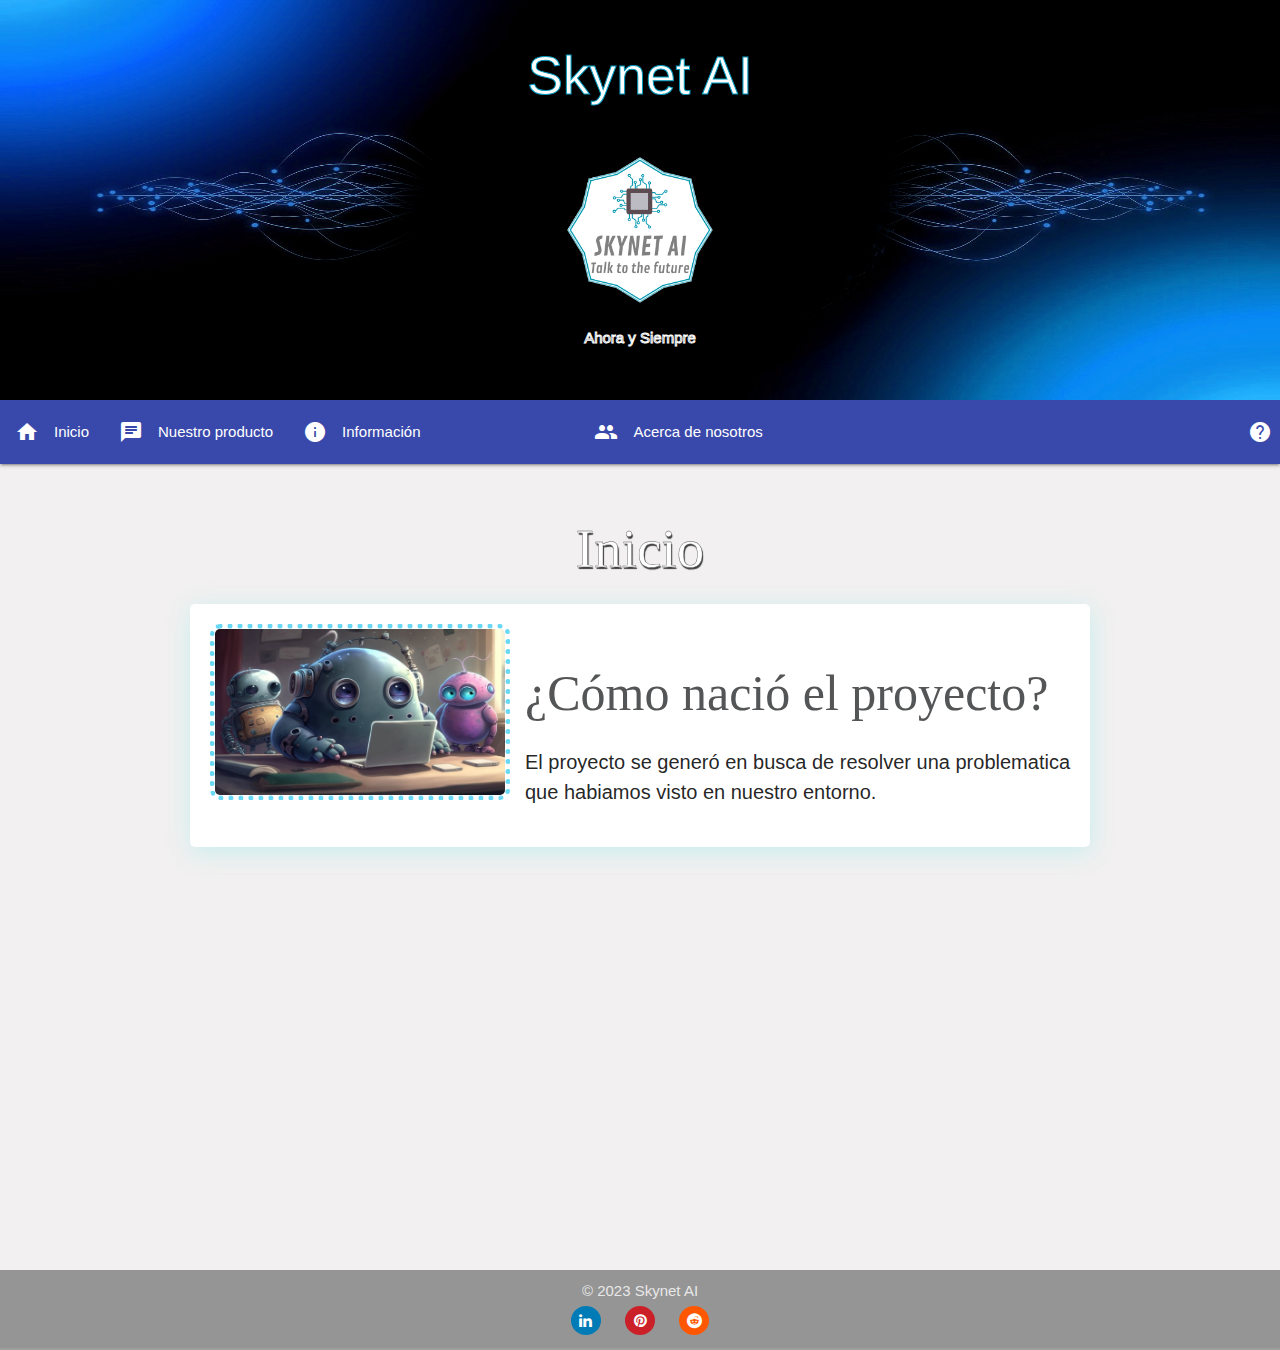
<file: index.html>
<!DOCTYPE html>
<html lang="es">
  <head>
    
    <meta name="viewport" content="width=device-width"/>

    <title>Skynet AI</title>
    <link rel="icon" type="image/x-icon" href="img/favicon.ico" />

    <link
      href="https://fonts.googleapis.com/icon?family=Material+Icons"
      rel="stylesheet"
    />
    <link
      type="text/css"
      rel="stylesheet"
      href="css/materialize.min.css"
      media="screen,projection"
    />
    <link rel="stylesheet" href="css/style.css" />
    <link rel="stylesheet" href=
    "https://cdnjs.cloudflare.com/ajax/libs/font-awesome/4.7.0/css/font-awesome.min.css" />

    <meta name="viewport" content="width=device-width, initial-scale=1.0" />
  </head>
  <body>
    <!-- HEADER -->
    <header>

       <!-- INICIO DEL SLIDER -->
      <div class="slider">
        <ul>
          <h2 class="texto_encima">Skynet AI</h2>
          <li>
            <div
              style="
                width: 150px;
                position: relative;
                top: 140px;
                left: 0;
                right: 0;
              "
            >
              <img src="img/skynetai_nobg.png" />
              <br />
              <p class="texto_bajo">Ahora y Siempre</p>
            </div>
          </li>

          <li>
            <div
              style="
                width: 150px;
                position: relative;
                top: 140px;
                left: 0;
                right: 0;
              "
            >
              <img src="img/atencion1.png" />
              <br />
              <p class="texto_bajo">Atención al cliente 24/7</p>
            </div>
          </li>

          <li>
            <div
              style="
                width: 150px;
                position: relative;
                top: 140px;
                left: 0;
                right: 0;
              "
            >
              <img src="img/grafica.png" />
              <br />
              <p class="texto_bajo">Mayores beneficios</p>
            </div>
          </li>

          <li>
            <div
              style="
                width: 150px;
                position: relative;
                top: 140px;
                left: 0;
                right: 0;
              "
            >
              <img src="img/rendimiento.png" />
              <br />
              <p class="texto_bajo">Mayor rendimiento</p>
            </div>
          </li>
        </ul>
      </div>
  <!-- FIN DEL SLIDER -->
      <!-- NAVBAR -->
      <nav>
        <div class="nav-wrapper indigo darken-1">
          <a href="#" class="sidenav-trigger" data-target="side-menu"
            ><i class="material-icons">menu</i></a
          >
          <ul class="left hide-on-med-and-down">
            <li>
              <a href="#"><i class="material-icons left">home</i>Inicio</a>
            </li>
            <li>
              <a href="chatbot.html"
                ><i class="material-icons left">chat</i>Nuestro producto</a
              >
            </li>
            <li>
              <a href="info.html"
                ><i class="material-icons left">info</i>Información</a
              >
            </li>
            <li>
              <a href="aboutus.html"
                ><i class="material-icons left">emoji_people</i>Acerca de
                nosotros</a
              >
            </li>
          </ul>
          <div
            style="padding-right: 8px"
            class="right tooltipped"
            data-position="left"
            data-tooltip="Ayuda"
          >
            <a href="ayuda.html"><i class="material-icons">help</i></a>
          </div>
        </div>
      </nav>
      <!-- END NAVBAR -->

      <!-- SIDENAV -->
      <ul class="sidenav" id="side-menu">
        <li>
          <div class="container center hide-on-small-only">
            <a href="#"
              ><img
                class="circle"
                style="height: 15vh"
                src="img/skynetai_mini.png"
                alt="Skynet AI logo"
            /></a>
          </div>
        </li>
        <li>
          <a href="#"><i class="material-icons">home</i>Inicio</a>
        </li>
        <li>
          <a href="chatbot.html"
            ><i class="material-icons left">chat</i>Nuestro producto</a
          >
        </li>
        <li>
          <a href="info.html"
            ><i class="material-icons left">info</i>Información</a
          >
        </li>
        <li>
          <a href="aboutus.html"
            ><i class="material-icons left">emoji_people</i>Acerca de
            nosotros</a
          >
        </li>
        <li><div class="divider"></div></li>
        <li>
          <a href="ayuda.html"><i class="material-icons">help</i>Ayuda</a>
        </li>
      </ul>
      <!-- END SIDENAV -->

    </header>
    <!-- FIN HEADER -->

    <!-- CONTENIDO PRINCIPAL -->
    <main>
      <h1 class="titulos">Inicio</h1>
        <div class="capa">
        <div class="parrafo">
          <img  src="img/imginicio.jpg">
          <h1 style="font-size: 50px;">¿Cómo nació el proyecto?</h1>
          <p style="font-size: 20px;">
            El proyecto se generó en busca de resolver una problematica que habiamos visto en nuestro entorno.
          </p>
        </div>
      </div>
        <br>

    </main>
    <!-- END CONTENIDO PRINCIPAL -->

    <!-- FOOTER -->
    <footer class="page-footer grey">
      <div class="footer-copyright" style="text-align: center;">
        <div class="container" style="text-align: center;">
          <div>
            © 2023 Skynet AI
          </div>
          <div>
            <a href="#" class="fa fa-linkedin"></a>
          <a href="#" class="fa fa-pinterest"></a>
          <a href="#" class="fa fa-reddit"></a>
          </div>
          
        </div>
        

      </div>
    </footer>
    <!-- END FOOTER -->
    <!-- Materialize JS -->
    <script type="text/javascript" src="js/materialize.min.js"></script>
    <script src="js/app.js"></script>
  </body>
</html>
</file>
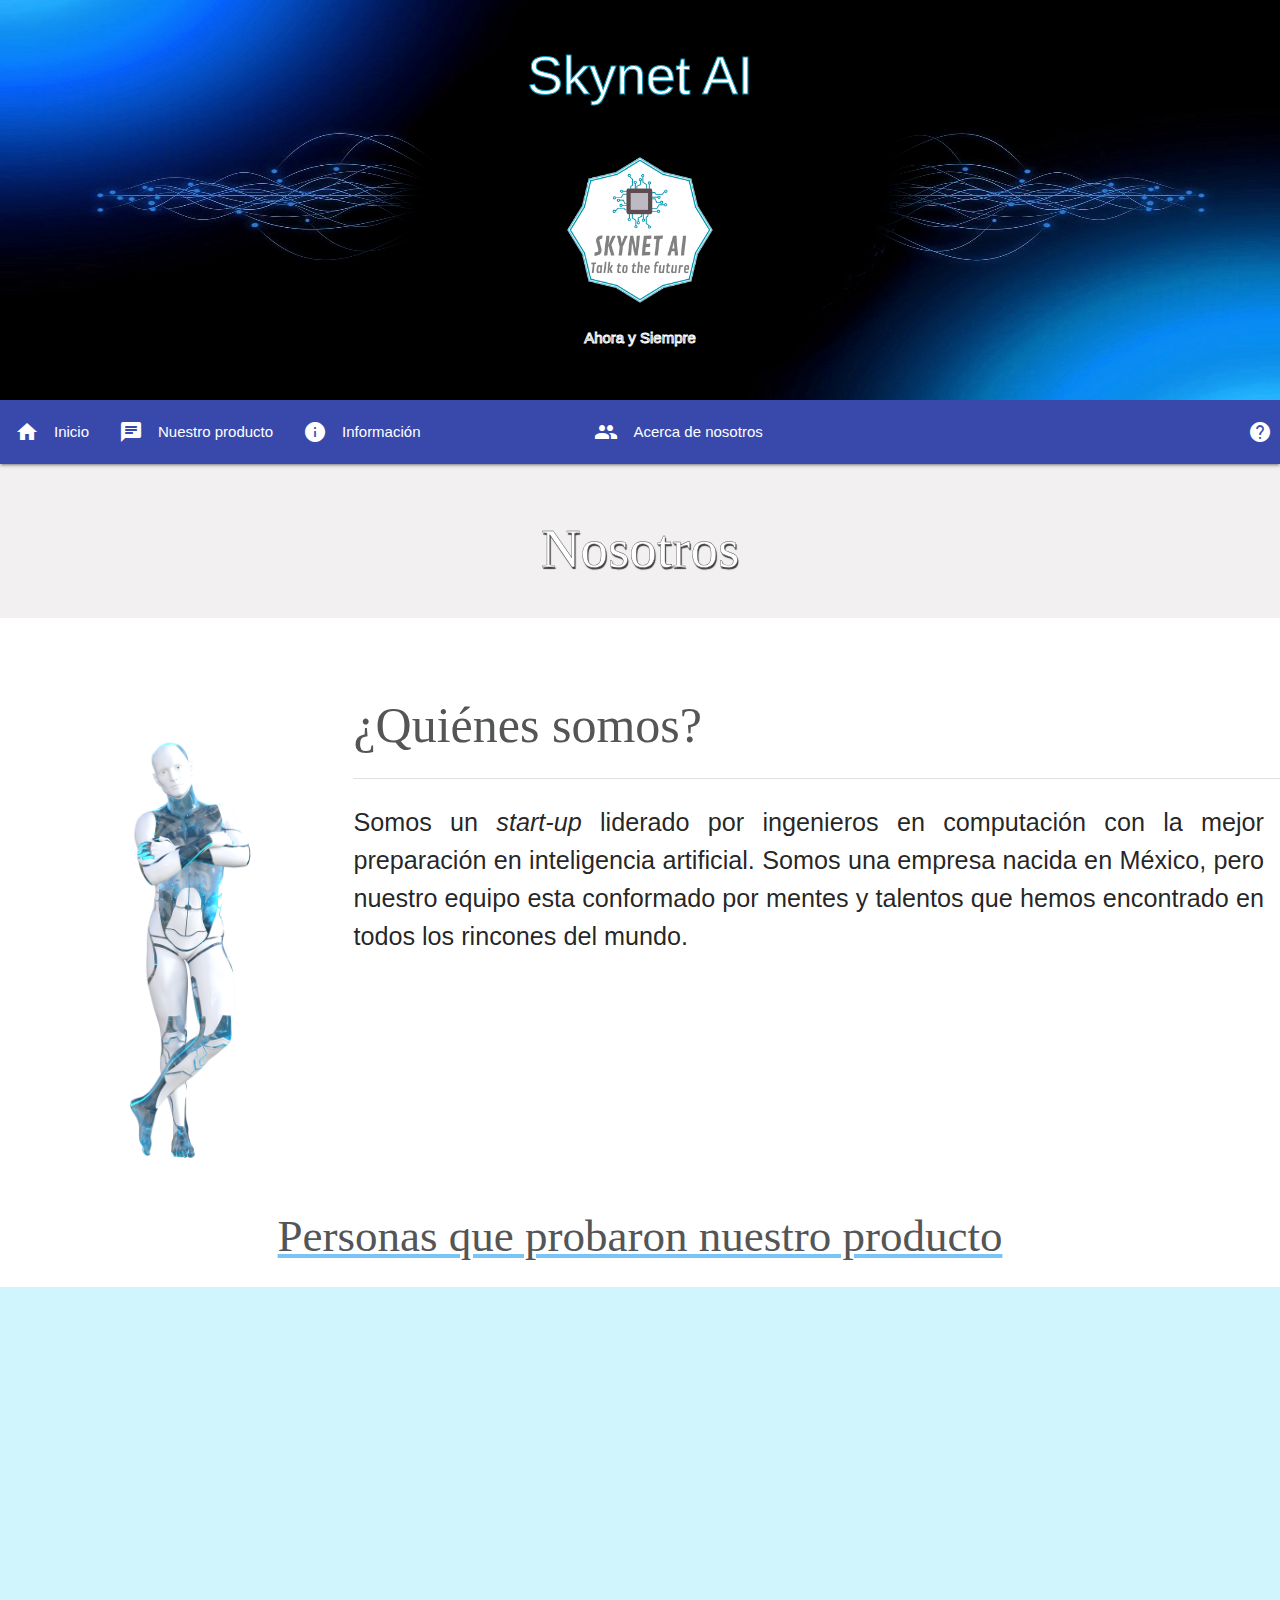
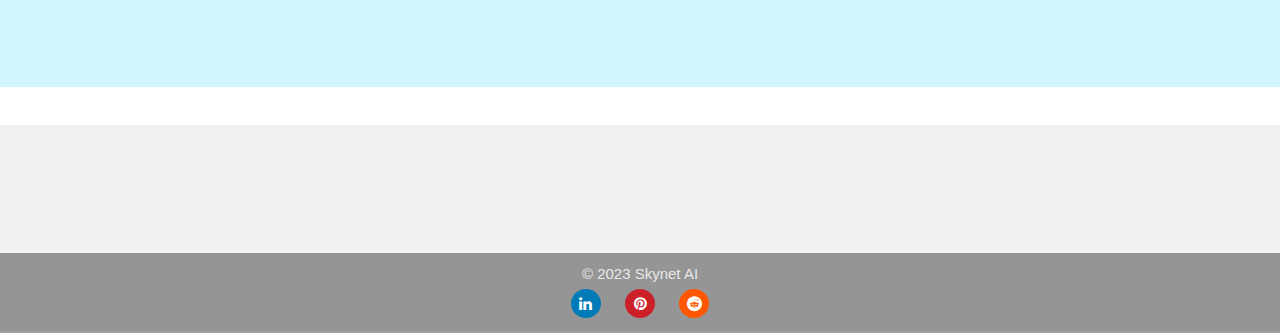
<file: aboutus.html>
<!DOCTYPE html>
<html lang="es">
  <head>
    <meta charset="UTF-8" />
    <title>Acerca de nosotros | Skynet AI</title>
    <link rel="icon" type="image/x-icon" href="img/favicon.ico" />
    <link
      href="https://fonts.googleapis.com/icon?family=Material+Icons"
      rel="stylesheet"
    />
    <link
      type="text/css"
      rel="stylesheet"
      href="css/materialize.min.css"
      media="screen,projection"
    />
    <link rel="stylesheet" href="css/style.css" />
    <link rel="stylesheet" href=
    "https://cdnjs.cloudflare.com/ajax/libs/font-awesome/4.7.0/css/font-awesome.min.css" />
    <meta name="viewport" content="width=device-width, initial-scale=1.0" />
  </head>
  <body>
    <header>



       <!-- INICIO DEL SLIDER -->
       <div class="slider">
        <ul>
          <h2 class="texto_encima">Skynet AI</h2>
          <li>
            <div
              style="
                width: 150px;
                position: relative;
                top: 140px;
                left: 0;
                right: 0;
              "
            >
              <img src="img/skynetai_nobg.png" />
              <br />
              <p class="texto_bajo">Ahora y Siempre</p>
            </div>
          </li>

          <li>
            <div
              style="
                width: 150px;
                position: relative;
                top: 140px;
                left: 0;
                right: 0;
              "
            >
              <img src="img/atencion1.png" />
              <br />
              <p class="texto_bajo">Atención al cliente 24/7</p>
            </div>
          </li>

          <li>
            <div
              style="
                width: 150px;
                position: relative;
                top: 140px;
                left: 0;
                right: 0;
              "
            >
              <img src="img/grafica.png" />
              <br />
              <p class="texto_bajo">Mayores beneficios</p>
            </div>
          </li>

          <li>
            <div
              style="
                width: 150px;
                position: relative;
                top: 140px;
                left: 0;
                right: 0;
              "
            >
              <img src="img/rendimiento.png" />
              <br />
              <p class="texto_bajo">Mayor rendimiento</p>
            </div>
          </li>
        </ul>
      </div>
  <!-- FIN DEL SLIDER -->

      <!-- NAVBAR -->
      <nav>
        <div class="nav-wrapper indigo darken-1">
          <a href="#" class="sidenav-trigger" data-target="side-menu"
            ><i class="material-icons">menu</i></a
          >
          <ul class="left hide-on-med-and-down">
            <li>
              <a href="index.html"
                ><i class="material-icons left">home</i>Inicio</a
              >
            </li>
            <li>
              <a href="chatbot.html"
                ><i class="material-icons left">chat</i>Nuestro producto</a
              >
            </li>
            <li>
              <a href="info.html"
                ><i class="material-icons left">info</i>Información</a
              >
            </li>
            <li>
              <a href="#"
                ><i class="material-icons left">emoji_people</i>Acerca de
                nosotros</a
              >
            </li>
          </ul>
          <div
            style="padding-right: 8px"
            class="right tooltipped"
            data-position="left"
            data-tooltip="Ayuda"
          >
            <a href="ayuda.html"><i class="material-icons">help</i></a>
          </div>
      </nav>
      <!-- END NAVBAR -->
      <!-- SIDENAV -->
      <ul class="sidenav" id="side-menu">
        <li>
          <div class="container center hide-on-small-only">
            <a href="#"
              ><img
                class="circle"
                style="height: 15vh"
                src="img/skynetai_mini.png"
                alt="Skynet AI logo"
            /></a>
          </div>
        </li>
        <li>
          <a href="index.html"><i class="material-icons">home</i>Inicio</a>
        </li>
        <li>
          <a href="chatbot.html"
            ><i class="material-icons left">chat</i>Nuestro producto</a
          >
        </li>
        <li>
          <a href="info.html"
            ><i class="material-icons left">info</i>Información</a
          >
        </li>
        <li>
          <a href="#"
            ><i class="material-icons left">emoji_people</i>Acerca de
            nosotros</a
          >
        </li>
        <li><div class="divider"></div></li>
        <li>
          <a href="ayuda.html"><i class="material-icons">help</i>Ayuda</a>
        </li>
      </ul>
      <!-- END SIDENAV -->
    </header>

    <!-- CONTENIDO PRINCIPAL -->
    <main>
      <h1 class="titulos">Nosotros</h1>
                <!--  CONTACTO -->
                <div class="contenedor-acerca">
   
            
                  <div class="parrafoacerca">
              

                    <img  src="img/personas/somos.png">
                            <h1 style="font-size: 50px;">¿Quiénes somos?</h1>
                            <div class="divider"></div>
                            <p style="text-align: justify; margin-right: 16px;" class="flow-text">
                              Somos un <em>start-up</em> liderado por ingenieros en computación con la mejor preparación en inteligencia artificial. Somos una empresa nacida en México, pero nuestro equipo esta conformado por mentes y talentos que hemos encontrado en todos los rincones del mundo. 
                            </p>


                           
                          </div>
                          <h1 style="font-size: 5vh;     text-decoration: underline;
                          text-decoration-color: rgb(120, 196, 246);"> Personas que probaron nuestro producto</h1>
          <div class='wrapper'>
            <div class='carousel'>
              <div class='carousel__item'>
                <div class='carousel__item-head'>
                  <img src="img/personas/cara1.jpg" style="
                  width: 100px;
                  height: 100px;
                  border-radius: 50%; "/>
                </div>
                <div class='carousel__item-body'>
                  <p class='title'>Excelente producto</p>
                </div>
              </div>
              <div class='carousel__item'>
                <div class='carousel__item-head'>
                  <img src="img/personas/cara2.jpg" style="
                  width: 100px;
                  height: 100px;
                  border-radius: 50%; "/>
                </div>
                <div class='carousel__item-body'>
                  <p class='title'>Muy buen servicio.</p>
                </div>
              </div>
              <div class='carousel__item'>
                <div class='carousel__item-head'>
                  <img src="img/personas/cara3.jpg" style="
                  width: 100px;
                  height: 100px;
                  border-radius: 50%; "/>
                </div>
                <div class='carousel__item-body'>
                  <p class='title'>Continuamente actualizado.</p>
                </div>
              </div>
              <div class='carousel__item'>
                <div class='carousel__item-head'>
                  <img src="img/personas/cara4.jpg" style="
                  width: 100px;
                  height: 100px;
                  border-radius: 50%; "/>
                </div>
                <div class='carousel__item-body'>
                  <p class='title'>Rapidez.</p>
                </div>
              </div>
              <div class='carousel__item'>
                <div class='carousel__item-head'>
                  <img src="img/personas/cara5.jpg" style="
                  width: 100px;
                  height: 100px;
                  border-radius: 50%; "/>
                </div>
                <div class='carousel__item-body'>
                  <p class='title'>Plataforma intuitiva.</p>
                </div>
              </div>
              <div class='carousel__item'>
                <div class='carousel__item-head'>
                  <img src="img/personas/cara6.jpg" style="
                  width: 100px;
                  height: 100px;
                  border-radius: 50%; "/>
                </div>
                <div class='carousel__item-body'>
                  <p class='title'>Muy útil.</p>
                </div>
              </div>
              <div class='carousel__item'>
                <div class='carousel__item-head'>
                  <img src="img/personas/cara7.jpg" style="
                  width: 100px;
                  height: 100px;
                  border-radius: 50%; "/>
                </div>
                <div class='carousel__item-body'>
                  <p class='title'></p>
                </div>
              </div>
            </div>
          </div> 
                </div>
      
    </main>
    <!-- END CONTENIDO PRINCIPAL -->

    <!-- FOOTER -->
    <footer class="page-footer grey">
      <div class="footer-copyright" style="text-align: center;">
        <div class="container" style="text-align: center;">
          <div>
            © 2023 Skynet AI
          </div>
          <div>
            <a href="#" class="fa fa-linkedin"></a>
          <a href="#" class="fa fa-pinterest"></a>
          <a href="#" class="fa fa-reddit"></a>
          </div>
          
        </div>
        

      </div>
    </footer>
    <!-- END FOOTER -->
    <!-- Materialize JS -->
    <script type="text/javascript" src="js/materialize.min.js"></script>
    <script src="js/app.js"></script>
  </body>
</html>
</file>
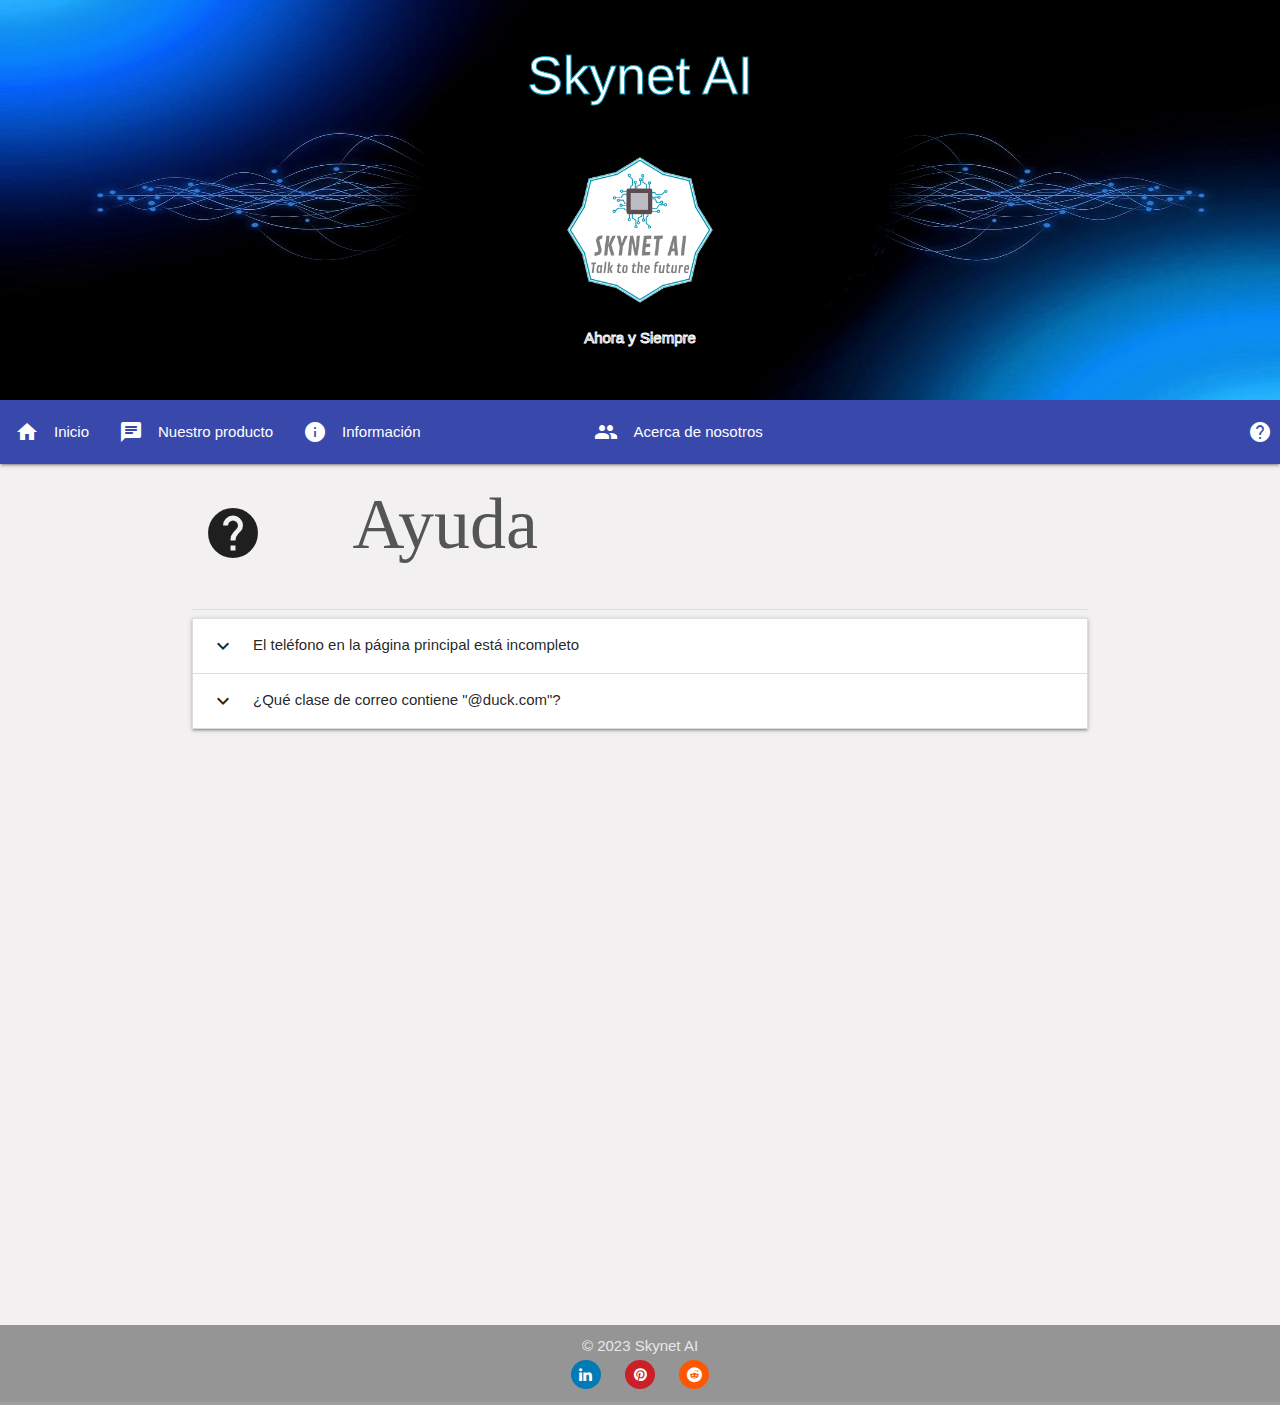
<file: ayuda.html>
<!DOCTYPE html>
<html lang="es">
  <head>
    <meta charset="UTF-8" />
    <title>Ayuda | Skynet AI</title>
    <link rel="icon" type="image/x-icon" href="img/favicon.ico" />
    <link
      href="https://fonts.googleapis.com/icon?family=Material+Icons"
      rel="stylesheet"
    />
    <link
      type="text/css"
      rel="stylesheet"
      href="css/materialize.min.css"
      media="screen,projection"
    />
    <link rel="stylesheet" href="css/style.css" />
    <link rel="stylesheet" href=
    "https://cdnjs.cloudflare.com/ajax/libs/font-awesome/4.7.0/css/font-awesome.min.css" />
    <meta name="viewport" content="width=device-width, initial-scale=1.0" />
  </head>
  <body>
    <header>


       <!-- INICIO DEL SLIDER -->
       <div class="slider">
        <ul>
          <h2 class="texto_encima">Skynet AI</h2>
          <li>
            <div
              style="
                width: 150px;
                position: relative;
                top: 140px;
                left: 0;
                right: 0;
              "
            >
              <img src="img/skynetai_nobg.png" />
              <br />
              <p class="texto_bajo">Ahora y Siempre</p>
            </div>
          </li>

          <li>
            <div
              style="
                width: 150px;
                position: relative;
                top: 140px;
                left: 0;
                right: 0;
              "
            >
              <img src="img/atencion1.png" />
              <br />
              <p class="texto_bajo">Atención al cliente 24/7</p>
            </div>
          </li>

          <li>
            <div
              style="
                width: 150px;
                position: relative;
                top: 140px;
                left: 0;
                right: 0;
              "
            >
              <img src="img/grafica.png" />
              <br />
              <p class="texto_bajo">Mayores beneficios</p>
            </div>
          </li>

          <li>
            <div
              style="
                width: 150px;
                position: relative;
                top: 140px;
                left: 0;
                right: 0;
              "
            >
              <img src="img/rendimiento.png" />
              <br />
              <p class="texto_bajo">Mayor rendimiento</p>
            </div>
          </li>
        </ul>
      </div>
  <!-- FIN DEL SLIDER -->

      <!-- NAVBAR -->
      <nav>
        <div class="nav-wrapper indigo darken-1">

          <a href="#" class="sidenav-trigger" data-target="side-menu"
            ><i class="material-icons">menu</i></a
          >
          <ul class="left hide-on-med-and-down">
            <li>
              <a href="index.html"
                ><i class="material-icons left">home</i>Inicio</a
              >
            </li>
            <li>
              <a href="chatbot.html"
                ><i class="material-icons left">chat</i>Nuestro producto</a
              >
            </li>
            <li>
              <a href="info.html"
                ><i class="material-icons left">info</i>Información</a
              >
            </li>
            <li>
              <a href="aboutus.html"
                ><i class="material-icons left">emoji_people</i>Acerca de
                nosotros</a
              >
            </li>
          </ul>
          <div
            style="padding-right: 8px"
            class="right tooltipped"
            data-position="left"
            data-tooltip="Ayuda"
          >
            <a href="#"><i class="material-icons">help</i></a>
          </div>
      </nav>
      <!-- END NAVBAR -->
      <!-- SIDENAV -->
      <ul class="sidenav" id="side-menu">
        <li>
          <div class="container center hide-on-small-only">
            <a href="#"
              ><img
                class="circle"
                style="height: 15vh"
                src="img/skynetai_mini.png"
                alt="Skynet AI logo"
            /></a>
          </div>
        </li>
        <li>
          <a href="index.html"><i class="material-icons">home</i>Inicio</a>
        </li>
        <li>
          <a href="chatbot.html"
            ><i class="material-icons left">chat</i>Nuestro producto</a
          >
        </li>
        <li>
          <a href="info.html"
            ><i class="material-icons left">info</i>Información</a
          >
        </li>
        <li>
          <a href="aboutus.html"
            ><i class="material-icons left">emoji_people</i>Acerca de
            nosotros</a
          >
        </li>
        <li><div class="divider"></div></li>
        <li>
          <a href="#"><i class="material-icons">help</i>Ayuda</a>
        </li>
      </ul>
      <!-- END SIDENAV -->
    </header>

    <!-- CONTENIDO PRINCIPAL -->
    <main>
      
      <div class="container" style="height: 80vh;">
        <div class="row" style="display: flex; align-items: center;">
          <i class="medium material-icons col s2">help</i>
          <h1 class="responsive-h1 col s10">Ayuda</h1>
        </div>
        <div class="divider"></div>
        <ul class="collapsible expandable">
          <li>
            <div class="collapsible-header"><i class="material-icons">expand_more</i>El teléfono en la página principal está incompleto</div>
            <div class="collapsible-body">Esta compañía no es real.</div>
          </li>
          <li>
            <div class="collapsible-header"><i class="material-icons">expand_more</i>¿Qué clase de correo contiene "@duck.com"?</div>
            <div class="collapsible-body">Esta compañía no es real.</div>
          </li>
        </ul>
      
      </div>
    </main>
    <!-- END CONTENIDO PRINCIPAL -->

    <!-- FOOTER -->
    <footer class="page-footer grey">
      <div class="footer-copyright" style="text-align: center;">
        <div class="container" style="text-align: center;">
          <div>
            © 2023 Skynet AI
          </div>
          <div>
            <a href="#" class="fa fa-linkedin"></a>
          <a href="#" class="fa fa-pinterest"></a>
          <a href="#" class="fa fa-reddit"></a>
          </div>
          
        </div>
        

      </div>
    </footer>
    <!-- END FOOTER -->
    <!-- Materialize JS -->
    <script type="text/javascript" src="js/materialize.min.js"></script>
    <script src="js/app.js"></script>
  </body>
</html>
</file>
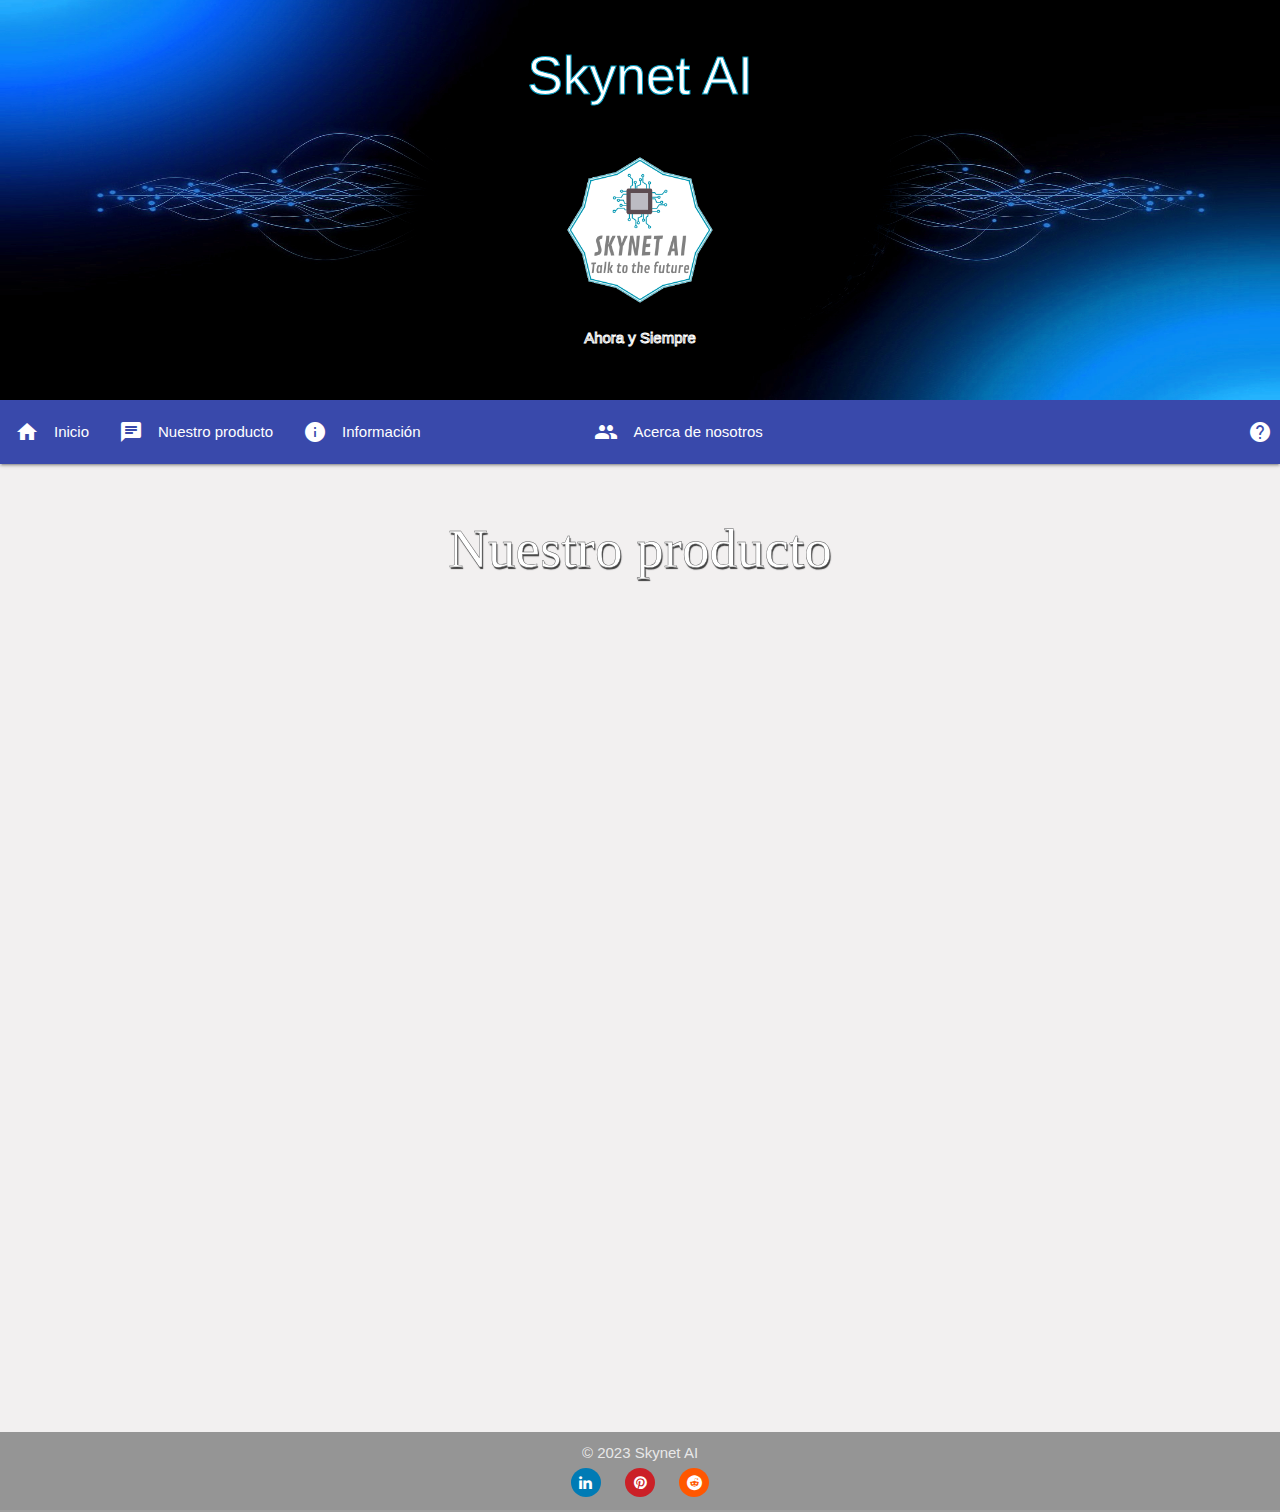
<file: chatbot.html>
<!DOCTYPE html>
<html lang="es">
  <head>
    <meta charset="UTF-8" />
    <title>ChatBot | Skynet AI</title>
    <link rel="icon" type="image/x-icon" href="img/favicon.ico" />
    <link
      href="https://fonts.googleapis.com/icon?family=Material+Icons"
      rel="stylesheet"
    />
    <link
      type="text/css"
      rel="stylesheet"
      href="css/materialize.min.css"
      media="screen,projection"
    />
    <link rel="stylesheet" href="css/style.css" />
    <link rel="stylesheet" href=
    "https://cdnjs.cloudflare.com/ajax/libs/font-awesome/4.7.0/css/font-awesome.min.css" />
    <meta name="viewport" content="width=device-width, initial-scale=1.0" />
  </head>
  <body>
    <header>

      
       <!-- INICIO DEL SLIDER -->
       <div class="slider">
        <ul>
          <h2 class="texto_encima">Skynet AI</h2>
          <li>
            <div
              style="
                width: 150px;
                position: relative;
                top: 140px;
                left: 0;
                right: 0;
              "
            >
              <img src="img/skynetai_nobg.png" />
              <br />
              <p class="texto_bajo">Ahora y Siempre</p>
            </div>
          </li>

          <li>
            <div
              style="
                width: 150px;
                position: relative;
                top: 140px;
                left: 0;
                right: 0;
              "
            >
              <img src="img/atencion1.png" />
              <br />
              <p class="texto_bajo">Atención al cliente 24/7</p>
            </div>
          </li>

          <li>
            <div
              style="
                width: 150px;
                position: relative;
                top: 140px;
                left: 0;
                right: 0;
              "
            >
              <img src="img/grafica.png" />
              <br />
              <p class="texto_bajo">Mayores beneficios</p>
            </div>
          </li>

          <li>
            <div
              style="
                width: 150px;
                position: relative;
                top: 140px;
                left: 0;
                right: 0;
              "
            >
              <img src="img/rendimiento.png" />
              <br />
              <p class="texto_bajo">Mayor rendimiento</p>
            </div>
          </li>
        </ul>
      </div>
  <!-- FIN DEL SLIDER -->
  
      <!-- NAVBAR -->
      <nav>
        
        <div class="nav-wrapper indigo darken-1">

          <a href="#" class="sidenav-trigger" data-target="side-menu"
            ><i class="material-icons">menu</i></a
          >
          <ul class="left hide-on-med-and-down">
            <li>
              <a href="index.html"
                ><i class="material-icons left">home</i>Inicio</a
              >
            </li>
            <li>
              <li>
                <a href="#"
                  ><i class="material-icons left">chat</i>Nuestro producto</a
                >
              </li>
              <li>
                <a href="info.html"
                  ><i class="material-icons left">info</i>Información</a
                >
              </li>
            </li>
            <li>
              <a href="aboutus.html"
                ><i class="material-icons left">emoji_people</i>Acerca de
                nosotros</a
              >
            </li>
          </ul>
          <div
            style="padding-right: 8px"
            class="right tooltipped"
            data-position="left"
            data-tooltip="Ayuda"
          >
            <a href="ayuda.html"><i class="material-icons">help</i></a>
          </div>
        </div>
      </nav>
      <!-- END NAVBAR -->
      <!-- SIDENAV -->
      <ul class="sidenav" id="side-menu">
        <li>
          <div class="container center hide-on-small-only">
            <a href="#"
              ><img
                class="circle"
                style="height: 15vh"
                src="img/skynetai_mini.png"
                alt="Skynet AI logo"
            /></a>
          </div>
        </li>
        <li>
          <a href="index.html"><i class="material-icons">home</i>Inicio</a>
        </li>
        <li>
          <a href="#"
            ><i class="material-icons left">chat</i>Nuestro producto</a
          >
        </li>
        <li>
          <a href="info.html"
            ><i class="material-icons left">info</i>Información</a
          >
        </li>
        <li>
          <a href="aboutus.html"
            ><i class="material-icons left">emoji_people</i>Acerca de
            nosotros</a
          >
        </li>
        <li><div class="divider"></div></li>
        <li>
          <a href="ayuda.html"><i class="material-icons">help</i>Ayuda</a>
        </li>
      </ul>
      <!-- END SIDENAV -->
    </header>

    <!-- CONTENIDO PRINCIPAL -->
    <main>
      <h1 class="titulos">Nuestro producto</h1>
      <div class="container">
        <script
          SameSite="None; Secure"
          src="https://cdn.landbot.io/landbot-3/landbot-3.0.0.js"
        ></script>
        <div id="myLandbot" style="width: 100%; height: 700px"></div>
        <script>
          var myLandbot = new Landbot.Container({
            container: "#myLandbot",
            configUrl:
              "https://storage.googleapis.com/landbot.online/v3/H-1501075-8OHZ4N7F11VC6A97/index.json",
          });
        </script>
      </div>
    </main>
    <!-- END CONTENIDO PRINCIPAL -->

    <!-- FOOTER -->
    <footer class="page-footer grey">
      <div class="footer-copyright" style="text-align: center;">
        <div class="container" style="text-align: center;">
          <div>
            © 2023 Skynet AI
          </div>
          <div>
            <a href="#" class="fa fa-linkedin"></a>
          <a href="#" class="fa fa-pinterest"></a>
          <a href="#" class="fa fa-reddit"></a>
          </div>
          
        </div>
        

      </div>
    </footer>
    <!-- END FOOTER -->
    <!-- Materialize JS -->
    <script type="text/javascript" src="js/materialize.min.js"></script>
    <script src="js/app.js"></script>
  </body>
</html>
</file>
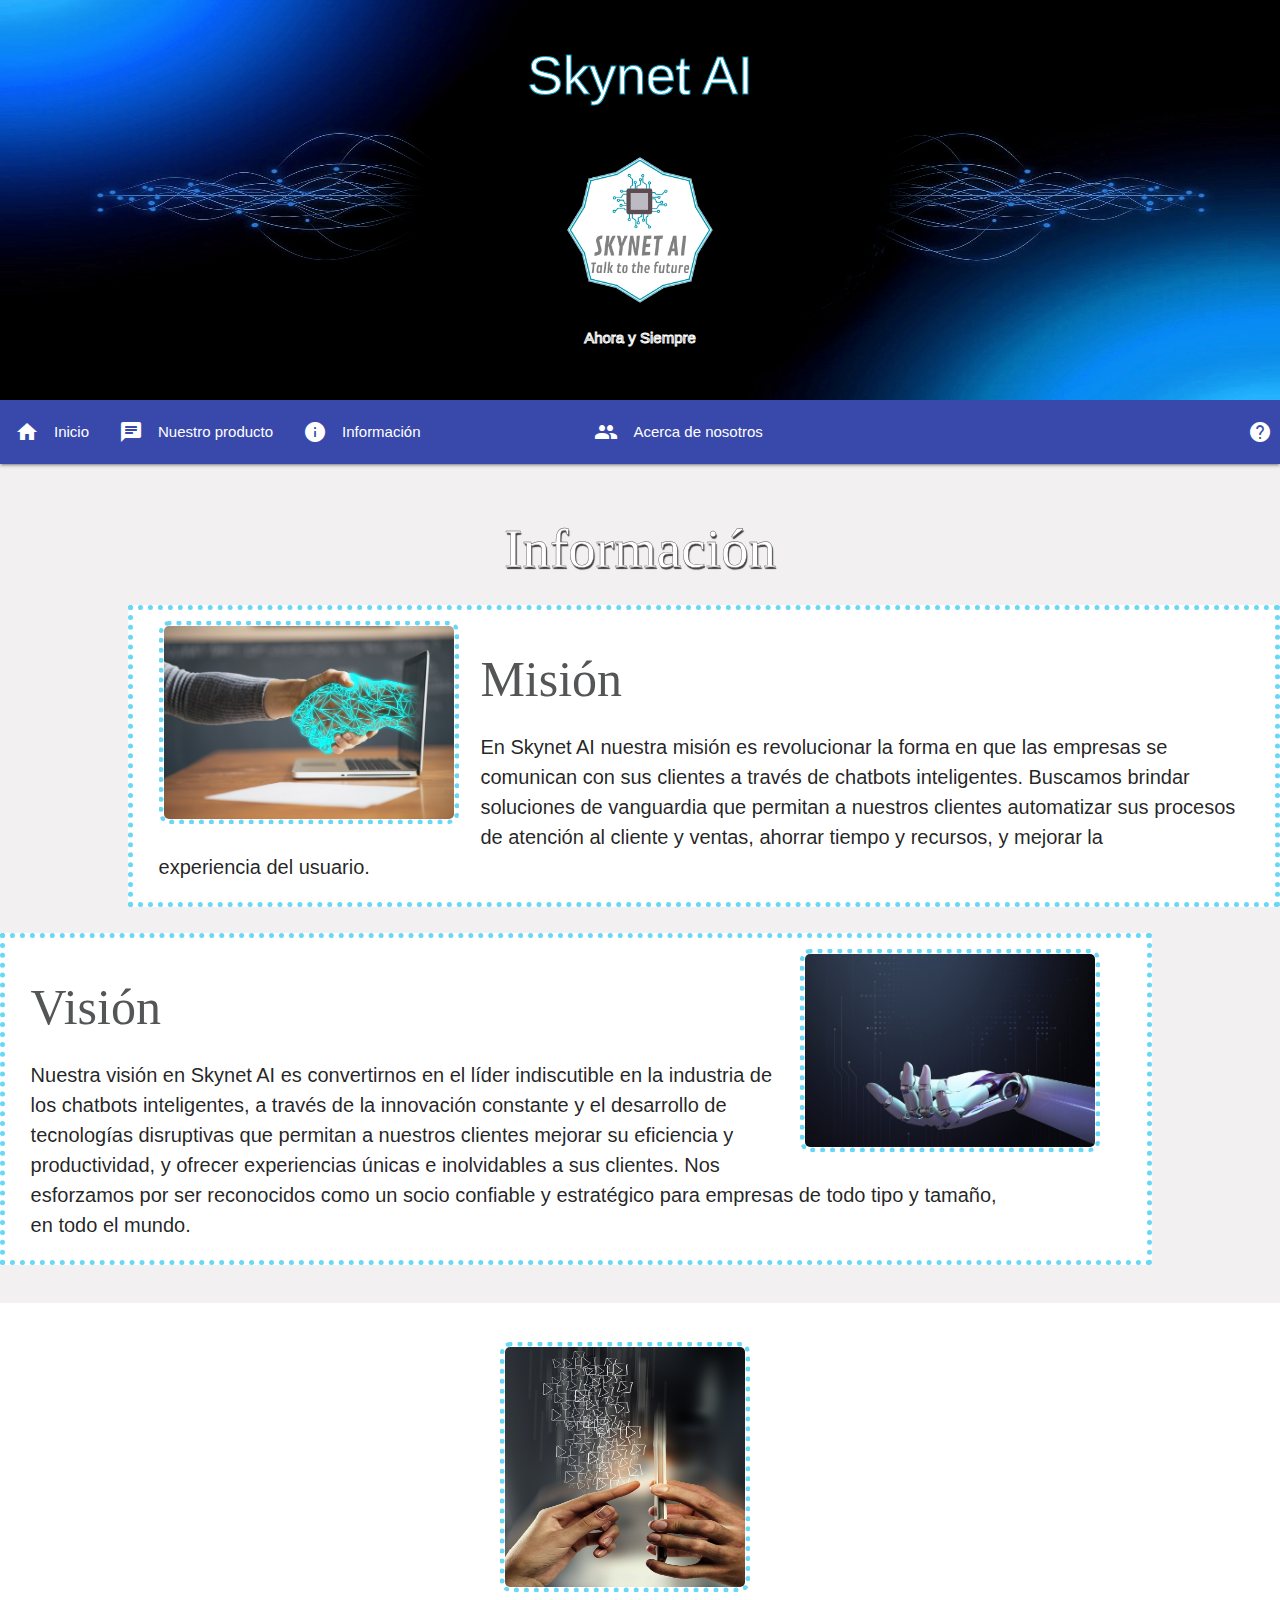
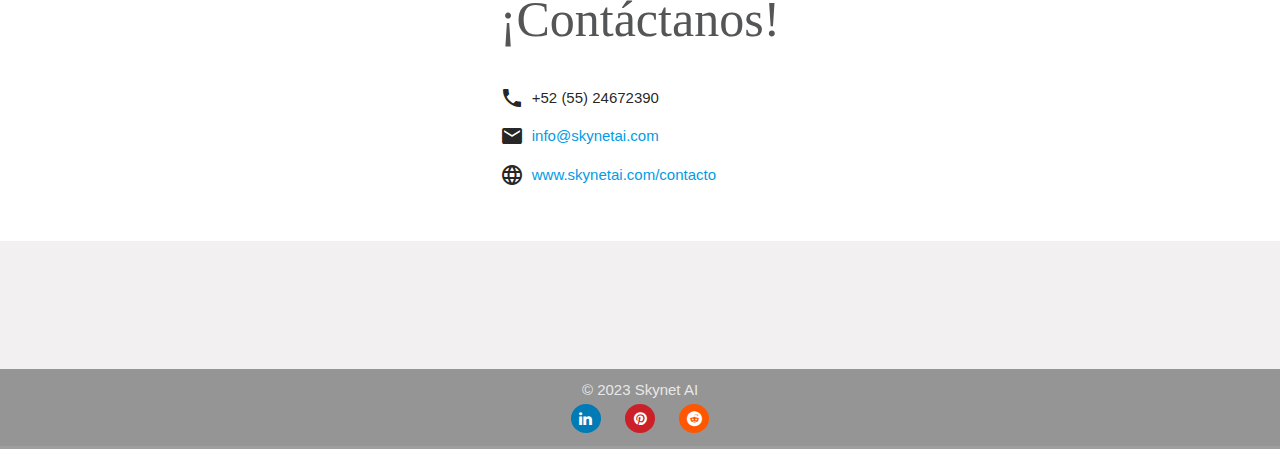
<file: info.html>
<!DOCTYPE html>
<html lang="es">
  <head>
    <meta name="viewport" content="width=device-width, initial-scale=1.0">
    <title>Sitio informativo | Skynet AI</title>
    <link rel="icon" type="image/x-icon" href="img/favicon.ico" />

    <link
      href="https://fonts.googleapis.com/icon?family=Material+Icons"
      rel="stylesheet"
    />
    <link
      type="text/css"
      rel="stylesheet"
      href="css/materialize.min.css"
      media="screen,projection"
    />
    <link rel="stylesheet" href="css/style.css" />
    <link rel="stylesheet" href=
    "https://cdnjs.cloudflare.com/ajax/libs/font-awesome/4.7.0/css/font-awesome.min.css" />
    <meta name="viewport" content="width=device-width, initial-scale=1.0" />
  </head>
  <body>
    <!-- HEADER -->
    <header>



       <!-- INICIO DEL SLIDER -->
       <div class="slider">
        <ul>
          <h2 class="texto_encima">Skynet AI</h2>
          <li>
            <div
              style="
                width: 150px;
                position: relative;
                top: 140px;
                left: 0;
                right: 0;
              "
            >
              <img src="img/skynetai_nobg.png" />
              <br />
              <p class="texto_bajo">Ahora y Siempre</p>
            </div>
          </li>

          <li>
            <div
              style="
                width: 150px;
                position: relative;
                top: 140px;
                left: 0;
                right: 0;
              "
            >
              <img src="img/atencion1.png" />
              <br />
              <p class="texto_bajo">Atención al cliente 24/7</p>
            </div>
          </li>

          <li>
            <div
              style="
                width: 150px;
                position: relative;
                top: 140px;
                left: 0;
                right: 0;
              "
            >
              <img src="img/grafica.png" />
              <br />
              <p class="texto_bajo">Mayores beneficios</p>
            </div>
          </li>

          <li>
            <div
              style="
                width: 150px;
                position: relative;
                top: 140px;
                left: 0;
                right: 0;
              "
            >
              <img src="img/rendimiento.png" />
              <br />
              <p class="texto_bajo">Mayor rendimiento</p>
            </div>
          </li>
        </ul>
      </div>
  <!-- FIN DEL SLIDER -->

      <!-- NAVBAR -->
      <nav>
        <div class="nav-wrapper indigo darken-1">

          <a href="#" class="sidenav-trigger" data-target="side-menu"
            ><i class="material-icons">menu</i></a
          >
          <ul class="left hide-on-med-and-down">
            <li>
              <a href="index.html"
                ><i class="material-icons left">home</i>Inicio</a
              >
            </li>
            <li>
              <a href="chatbot.html"
                ><i class="material-icons left">chat</i>Nuestro producto</a
              >
            </li>
            <li>
              <a href="#"><i class="material-icons left">info</i>Información</a>
            </li>
            <li>
              <a href="aboutus.html"
                ><i class="material-icons left">emoji_people</i>Acerca de
                nosotros</a
              >
            </li>
          </ul>
          <div
            style="padding-right: 8px"
            class="right tooltipped"
            data-position="left"
            data-tooltip="Ayuda"
          >
            <a href="ayuda.html"><i class="material-icons">help</i></a>
          </div>
        </div>
      </nav>
      <!-- END NAVBAR -->
      <!-- SIDENAV -->
      <ul class="sidenav" id="side-menu">
        <li>
          <div class="container center hide-on-small-only">
            <a href="#"
              ><img
                class="circle"
                style="height: 15vh"
                src="img/skynetai_mini.png"
                alt="Skynet AI logo"
            /></a>
          </div>
        </li>
        <li>
          <a href="index.html"><i class="material-icons">home</i>Inicio</a>
        </li>
        <li>
          <a href="chatbot.html"
            ><i class="material-icons left">chat</i>Nuestro producto</a
          >
        </li>
        <li>
          <a href="#"><i class="material-icons left">info</i>Información</a>
        </li>
        <li>
          <a href="aboutus.html"
            ><i class="material-icons left">emoji_people</i>Acerca de
            nosotros</a
          >
        </li>
        <li><div class="divider"></div></li>
        <li>
          <a href="ayuda.html"><i class="material-icons">help</i>Ayuda</a>
        </li>
      </ul>
      <!-- END SIDENAV -->
    </header>
    <!-- FIN HEADER -->

    <!-- CONTENIDO PRINCIPAL -->
    
    <main>
      <h1 class="titulos">Información</h1>
      <div class="contenedor-info">
   
            
          <div class="parrafoinfo_d">
      
                  <img  src="img/mision.jpg">

                    <h1 style="font-size: 50px;">Misión</h1>
                    <p style="font-size: 20px;">
                      En Skynet AI nuestra misión es revolucionar la forma en que las empresas se comunican 
                      con sus clientes a través de chatbots inteligentes. Buscamos brindar soluciones de 
                      vanguardia que permitan a nuestros clientes automatizar sus procesos de atención al 
                      cliente y ventas, ahorrar tiempo y recursos, y mejorar la experiencia del usuario.
                    </p>
                  </div>

        </div>

      </div>

      <div class="contenedor-info-izq">
        <div class="parrafoinfo_izq">
          <img  src="img/vision.jpg">
               
                  <h1 style="font-size: 50px;">Visión</h1>
                  <p style="font-size: 20px;">
                    Nuestra visión en Skynet AI es convertirnos en el líder indiscutible en la industria
                     de los chatbots inteligentes, a través de la innovación constante y el desarrollo de 
                     tecnologías disruptivas que permitan a nuestros clientes mejorar su eficiencia y productividad, 
                     y ofrecer experiencias únicas e inolvidables a sus clientes. Nos esforzamos por ser reconocidos 
                     como un socio confiable y estratégico para empresas de todo tipo y tamaño, en todo el mundo.
                   
                  </p>
                  
                </div>
                
               

      </div>
    </div>

              <!--  CONTACTO -->
              <div class="contenedor-contacto">
   
            
                <div class="parrafoinfo_info">
            
                        <img  src="img/contacto.jpg">
      
                          <h1 style="font-size: 50px;">¡Contáctanos!</h1>
                          <ul>
                            <li class="valign-wrapper">
                              <i class="material-icons">call</i>
                              <p style="padding-left: 8px">+52 (55) 24672390</p>
                            </li>
                            <li class="valign-wrapper">
                              <i class="material-icons">mail</i
                              ><a
                                style="padding-left: 8px"
                                href="mailto:info@skynetai.com"
                                >info@skynetai.com</a
                              >
                            </li>
                            <li class="valign-wrapper" style="margin-top: 15px;">
                              <i class="material-icons">language</i>
                              <a
                                style="padding-left: 8px"
                                href="www.skynetai.com/contacto"
                                >www.skynetai.com/contacto</a
                              >
                            </li>
                          </ul>
                        </div>
              </div>
            </div>

              <!--  CONTACTO END -->

    </main>
    <!-- END CONTENIDO PRINCIPAL -->

    <!-- FOOTER -->
    <footer class="page-footer grey">
      <div class="footer-copyright" style="text-align: center;">
        <div class="container" style="text-align: center;">
          <div>
            © 2023 Skynet AI
          </div>
          <div>
            <a href="#" class="fa fa-linkedin"></a>
          <a href="#" class="fa fa-pinterest"></a>
          <a href="#" class="fa fa-reddit"></a>
          </div>
          
        </div>
        

      </div>
    </footer>
    <!-- END FOOTER -->
    <!-- Materialize JS -->
    <script type="text/javascript" src="js/materialize.min.js"></script>
    <script src="js/app.js"></script>
  </body>
</html>
</file>
<file: css/style.css>
body {
  display: flex;
  min-height: 150vh;
  flex-direction: column;
  background-color: rgb(242, 240, 240);



}

main {
  display:absolute;
  width: 100%;
  padding-top: 1%;
  padding-bottom: 10%;
  align-items: center;
  flex: 1 0 auto;



}

footer {
  flex-shrink: 0;
  bottom:0;
  width:100%;
  height:80px;  

}

.page-footer {
  padding-top: 0;
}

.logo-view {
  align-items: center;
}

.nav-btn {
  padding: 16px;
}

.nav-btn a {
  width: 100%;
}

.brand-logo img {
  height: inherit;
}

.logo-header {
  height: 15vh;
}

.logo-header img {
  height: inherit;
  padding: 8px;
}

.small-text {
  font-size: smaller;
}

.card-col {
  height: auto;
}

.card-col .card {
  height: 100%;
}

.card-col .card .card-content {
  height: 20vh;
  overflow: auto;
}

.sidebar {
  height: inherit;
  position: relative;
  justify-content: center;
}

.sidebar .background {
  position: absolute;
  opacity: 0.7;
  height: inherit;
  width: 90%;
  z-index: -1;
}

.sidebar .background img {
  height: inherit;
  width: 100%;
  object-fit: cover;
}

.sidebar .logo {
  width: 100%;
  z-index: 99;
}

.responsive-h1 {
  margin-top: 8px;
  font-size: 8vh;
}

h1 i {
  height: Helvetica;
}

h1{
  color: rgb(84, 85, 86);
  font-family: 'Times New Roman', Times, serif;
}

.section .row {
  margin-bottom: 0;
}


.contenedor-imagenes {
  background-image: url('../img/imagen1.jpg');
  background-repeat: no-repeat;
  background-attachment: flex;
  background-size: 100% 100%;

}

.logo-principal {
width: 50px;
height: 80%;


}



.slider{
  background-image: url('../img/prueba2.jpg');
  background-repeat: no-repeat;
  background-attachment: flex;
  background-size: 100% 100%;

overflow: hidden;


}

.slider ul {
 display: flex;
 padding: 0;
 width: 400%;
 animation: cambio 20s infinite alternate linear;

  }


.slider li{
  
  display: flex;
  justify-content: center;
  align-items: center;
  width: 100%;
    
  
    }
  
.slider img{
      width: 100%;

  }

  @keyframes cambio {
    
    0% {margin-left: 0%;}
    20% {margin-left: 0%;}
    
    25% {margin-left: -100%;}
    45%{margin-left: -100%;}
    
    50% {margin-left: -200%;}
    70% {margin-left: -200%;}
    
    75% {margin-left: -300%;}
    100% {margin-left: -300%;}
  }

  .texto_encima{
    position: absolute;
    top: 10%;
    left: 50%;
    transform: translate(-50%, -50%);
    color: rgb(255, 255, 255);
    -webkit-text-stroke: 1px rgb(1, 153, 190);
}

.texto_bajo{

 text-align: center;
  -webkit-text-stroke: 1px rgb(255, 255, 255);
}

/*Prueba*/

.capa{
  display: flex;
  justify-content: center;



}
.parrafo{
  width: min(100vw, 900px);


  height: auto;
  padding: 20px 20px;
  font-size: 15px;
  line-height: 1.5;
  background: #fff;
  box-shadow: 1px 5px 25px rgba(151, 234, 238, 0.45);
  border-radius: 5px;
  text-align: justify;

}
.parrafo img{
  
  width: 300px;
  border-radius: 10px;
  float: left;
  margin-right: 15px;
 
  border: 5px dotted rgb(104, 216, 244);
}

/*iconos*/

.fa:hover {
  opacity: 0.9;
}

.fa-linkedin {
  background: #007bb5;
  color: white;
}

.fa-pinterest {
  background: #cb2027;
  color: white;
}

.fa-reddit {
  background: #ff5700;
  color: white;
}

.fa {
  border-radius: 50%;
  padding: 7px;
  font-size: 20px;
  width: 30px;
  margin: 3px 10px;

}

.iconos {
  border-radius: 5px;
 margin-left: 5%;
 margin-right: 5%;
  padding-left: 20%;
  padding-right: 20%;
  background: #ffffff;
  box-shadow: 1px 5px 25px rgba(151, 234, 238, 0.45);
}

/*Carrusel AboutUs*/

*,
*::before,
*::after {
  box-sizing: border-box;
}

body {
  font-family: "Work Sans", sans-serif;
  font-weight: 400;
  height: 100vh;
}

.wrapper {
  height: 100%;
  width: 100%;
  display: flex;
  justify-content: center;
  background-color: #d0f5fd;
}

.carousel {
  position: relative;
  width: 100%;
  max-width: 500px;
  display: flex;
  justify-content: center;
  flex-direction: column;
}

.carousel__item {
  display: flex;
  align-items: center;
  position: absolute;
  width: 100%;
  padding: 0 12px;
  opacity: 0;
  filter: drop-shadow(0 2px 2px #555);
  will-change: transform, opacity;
  -webkit-animation: carousel-animate-vertical 27s linear infinite;
          animation: carousel-animate-vertical 27s linear infinite;
}

.carousel__item:nth-child(1) {
  -webkit-animation-delay: calc(3s * -1);
          animation-delay: calc(3s * -1);
}

.carousel__item:nth-child(2) {
  -webkit-animation-delay: calc(3s * 0);
          animation-delay: calc(3s * 0);
}

.carousel__item:nth-child(3) {
  -webkit-animation-delay: calc(3s * 1);
          animation-delay: calc(3s * 1);
}

.carousel__item:nth-child(4) {
  -webkit-animation-delay: calc(3s * 2);
          animation-delay: calc(3s * 2);
}

.carousel__item:nth-child(5) {
  -webkit-animation-delay: calc(3s * 3);
          animation-delay: calc(3s * 3);
}

.carousel__item:nth-child(6) {
  -webkit-animation-delay: calc(3s * 4);
          animation-delay: calc(3s * 4);
}

.carousel__item:nth-child(7) {
  -webkit-animation-delay: calc(3s * 5);
          animation-delay: calc(3s * 5);
}

.carousel__item:nth-child(8) {
  -webkit-animation-delay: calc(3s * 6);
          animation-delay: calc(3s * 6);
}

.carousel__item:last-child {
  -webkit-animation-delay: calc(-3s * 2);
          animation-delay: calc(-3s * 2);
}

.carousel__item-head {
  border-radius: 50%;
  background-color: #d7f7fc;
  width: 90px;
  height: 90px;
  padding: 14px;
  position: relative;
  margin-right: -45px;
  flex-shrink: 0;
  display: flex;
  align-items: center;
  justify-content: center;
  font-size: 50px;
}

.carousel__item-body {
  width: 100%;
  background-color: #fff;
  border-radius: 8px;
  padding: 16px 20px 16px 70px;
}

.title {
  text-transform: uppercase;
  font-size: 20px;
  margin-top: 10px;
}

@-webkit-keyframes carousel-animate-vertical {
  0% {
    transform: translateY(100%) scale(0.5);
    opacity: 0;
    visibility: hidden;
  }
  3%, 11.1111111111% {
    transform: translateY(100%) scale(0.7);
    opacity: 0.4;
    visibility: visible;
  }
  14.1111111111%, 22.2222222222% {
    transform: translateY(0) scale(1);
    opacity: 1;
    visibility: visible;
  }
  25.2222222222%, 33.3333333333% {
    transform: translateY(-100%) scale(0.7);
    opacity: 0.4;
    visibility: visible;
  }
  36.3333333333% {
    transform: translateY(-100%) scale(0.5);
    opacity: 0;
    visibility: visible;
  }
  100% {
    transform: translateY(-100%) scale(0.5);
    opacity: 0;
    visibility: hidden;
  }
}

@keyframes carousel-animate-vertical {
  0% {
    transform: translateY(100%) scale(0.5);
    opacity: 0;
    visibility: hidden;
  }
  3%, 11.1111111111% {
    transform: translateY(100%) scale(0.7);
    opacity: 0.4;
    visibility: visible;
  }
  14.1111111111%, 22.2222222222% {
    transform: translateY(0) scale(1);
    opacity: 1;
    visibility: visible;
  }
  25.2222222222%, 33.3333333333% {
    transform: translateY(-100%) scale(0.7);
    opacity: 0.4;
    visibility: visible;
  }
  36.3333333333% {
    transform: translateY(-100%) scale(0.5);
    opacity: 0;
    visibility: visible;
  }
  100% {
    transform: translateY(-100%) scale(0.5);
    opacity: 0;
    visibility: hidden;
  }
}

/* CONTENDERO DE LA PAGINA INFORMACION*/

.contenedor-info {
  display: flex;
background-color: #fff;

  background-size: 100% 100%;
  margin-left: 10%;
  padding-left: 2%;
  padding-right: 2%;
  margin-top: 2%;
  border: 5px dotted rgb(104, 216, 244);
}


.contenedor-info-izq {
  display: flex;
  background-color: #fff;

  background-size: 100% 100%;
  margin-right: 10%;
  padding-left: 2%;
  padding-right: 2%;
  margin-top: 2%;
  border: 5px dotted rgb(104, 216, 244);

}

.parrafoinfo_d img{
  width: 300px;
  border-radius: 10px;
  float: left;

  margin-right: 2%;
  border: 5px dotted rgb(104, 216, 244);
  margin-top: 1%;
  margin-bottom: 1%;
}


.parrafoinfo_izq img{
  width: 300px;
  border-radius: 10px;
  float: right;
  margin-right: 2%;
  border: 5px dotted rgb(104, 216, 244);
  margin-top: 1%;
  margin-bottom: 1%;


}

.titulos{
  text-align: center;
  font-family: fantasy;
  text-shadow: 1px 2px 1px rgb(61, 61, 61);
font-size: 55px;
  color: rgb(255, 255, 255);
  -webkit-text-stroke: 0.4px rgb(83, 83, 84);

  animation: glow 2s ease-in-out infinite alternate;
  text-align: center;

}

@keyframes glow {
  from {
    text-shadow: 0 0 20px #979797;
  }
  to {
    text-shadow: 0 0 10px #717171, 0 0 10px #959898;
  }
}


/*CONTACTO*/

.contenedor-contacto {
  display: flex;
  overflow: hidden;
 align-items: center;
 justify-content: center;

background-color: #fff;
margin-top: 3%;
padding-top: 3%;
padding-bottom: 3%;
flex-direction: column;
  
}

.parrafoinfo_info img{

  width: 250px;
  height: 250px;
  border-radius: 10px;
  float: left;
  margin-right: 15px;
 
  border: 5px dotted rgb(104, 216, 244);

}

/*ACERCA DE*/

.contenedor-acerca {
  display: flex;
  overflow: hidden;
 align-items: center;
 justify-content: center;

background-color: #fff;
margin-top: 3%;
padding-top: 3%;
padding-bottom: 3%;
flex-direction: column;
  
}

.parrafoacerca img{
  margin-top: 5%;
  margin-left: 3%;

  width: 300px;
  height: 100%;
  border-radius: 10px;
  float: left;
  margin-right: 15px;


}
</file>
